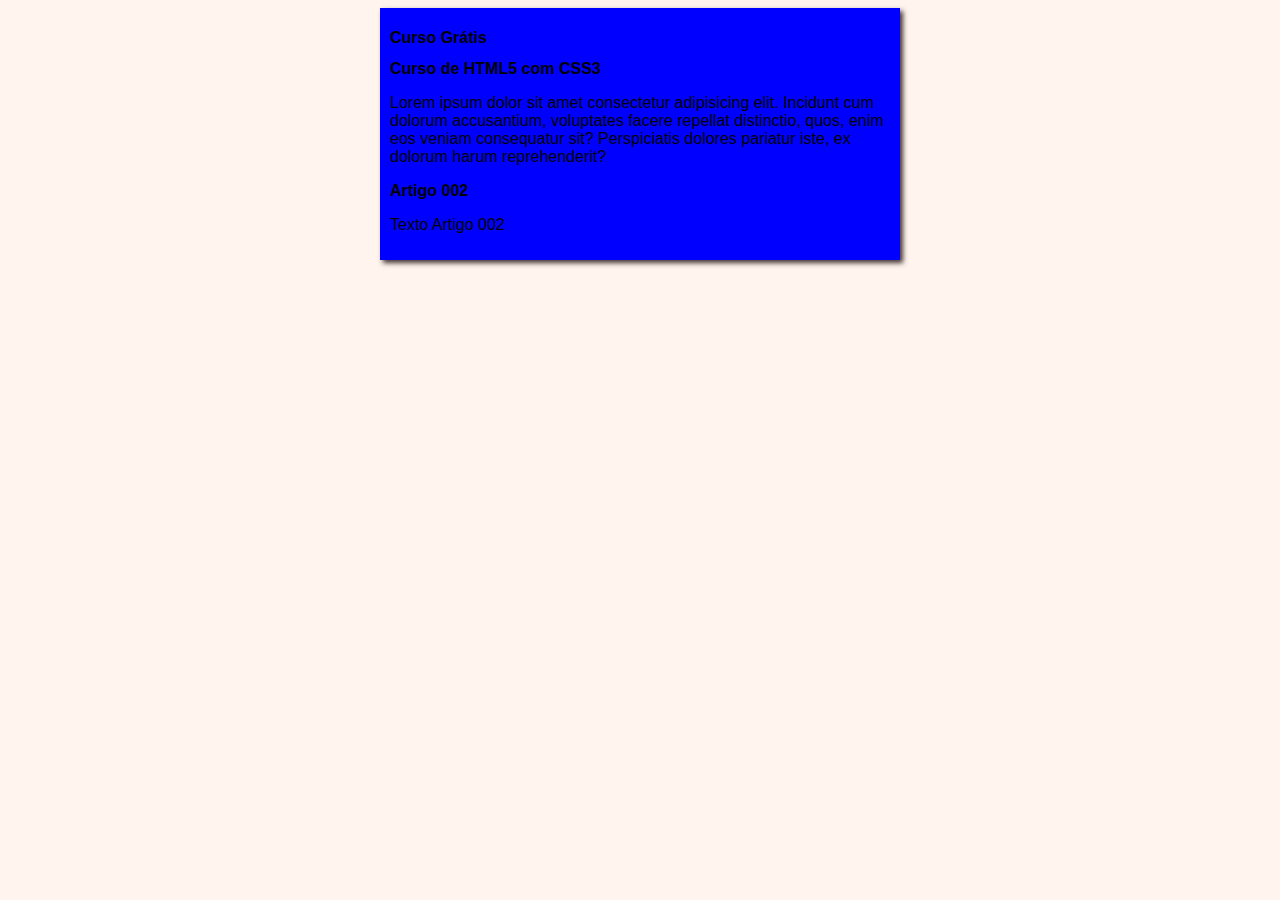
<file: index.html>
<!DOCTYPE html>
<html lang="pt-br">
<head>
    <meta charset="UTF-8">
    <meta http-equiv="X-UA-Compatible" content="IE=edge">
    <meta name="viewport" content="width=device-width, initial-scale=1.0">
    <title>Curso em Video</title>
    <link rel="stylesheet" href="estilos/style.css">
</head>
<body>
    <main>
        <header>
            <h1>Curso Grátis</h1>
        </header>
        <article>
            <h2>Curso de HTML5 com CSS3</h2>
            <p>Lorem ipsum dolor sit amet consectetur adipisicing elit. Incidunt cum dolorum accusantium, voluptates facere repellat distinctio, quos, enim eos veniam consequatur sit? Perspiciatis dolores pariatur iste, ex dolorum harum reprehenderit?</p>
        </article>
        <article>
            <h2>Artigo 002</h2>
            <p>Texto Artigo 002</p>
        </article>
    </main>   
</body>
</html>
</file>
<file: estilos/style.css>
* {
    font-family: Arial, Helvetica, sans-serif;
    font-size: 16px;
}

body {
    background-color: seashell;
}

main {
    background-color: blue;
    width: 500px;
    margin: auto;
    padding: 10px;
    box-shadow: 3px 3px 5px rgb(64, 50, 50);
}
</file>
